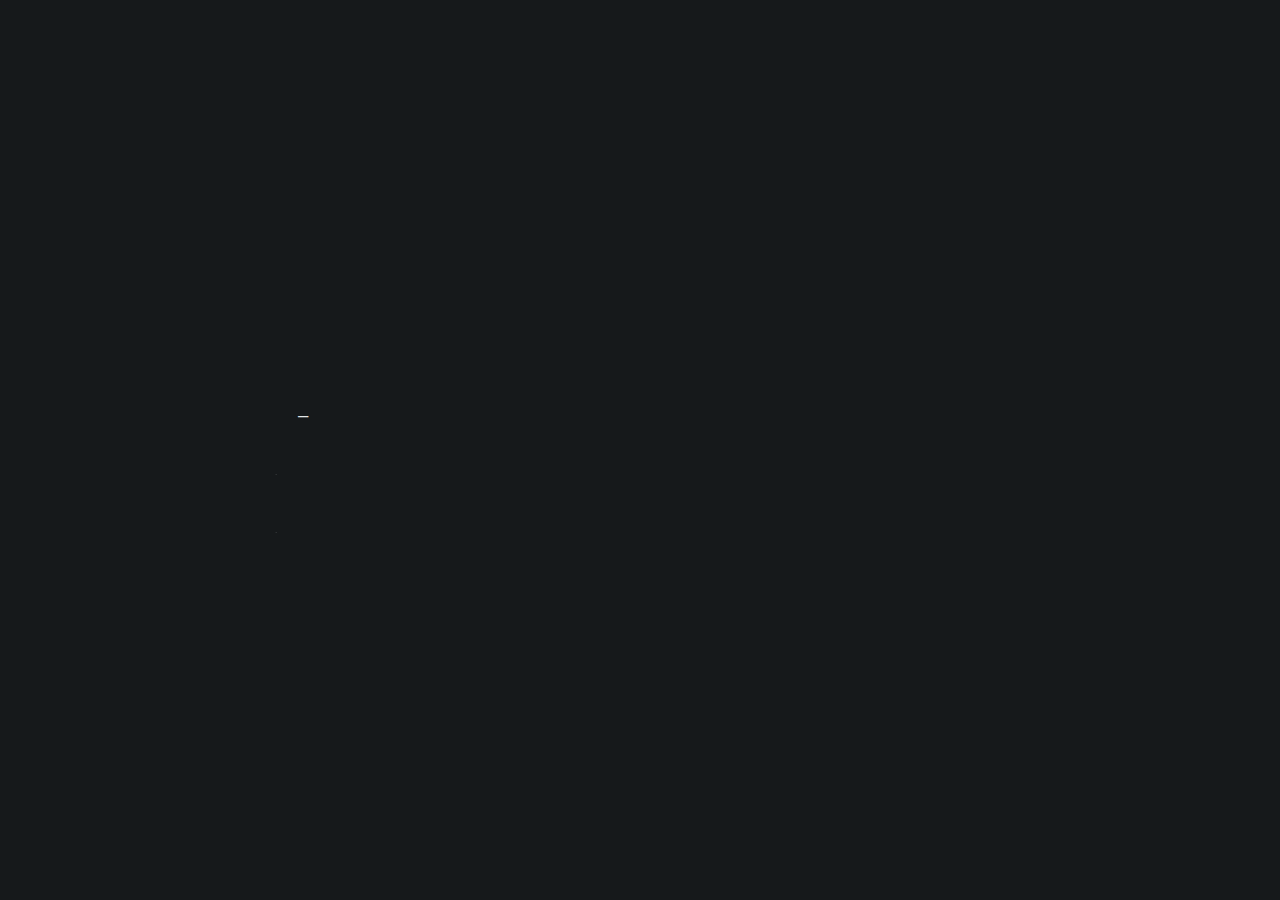
<file: index.html>
<!--          
  
  //|\\ Hello and Welcome to Casey's Portfolio v2.1! //|\\

quu..__
 $$$b  `-=-.__
  "$$b        `=-.                          ___.  -uuudP
   `$$b           `.__.-====-.__     __.==-'      $$$$"              .
     "$b          -'            `-.-'            $$$"              .'|
       ".                                       d$"             _.'  |
         `.   /                              ..."             .'     |
           `./                           ..::-'            _.'       |
            /                         .:::-'            .-'         .'
           :                          ::''\          _.'            |
          .' .-.             .-.           `.      .'               |
          : /'$$|           .@"$\           `.   .'              _.-'
         .'|$u$$|          |$$,$$|           |  <            _.-'
         | `:$$:'          :$$$$$:           `.  `.       .-'
         :                  `"  '             |    `-.     \
        :##.       ==             .###.       `.      `.    `\
        |##:                      :###:        |        >     >
        |#'     `..'`..'          `###'        x:      /     /
         \                                   xXX|     /    ./
          \                                xXXX'|    /   ./
          /`-.                                  `.  /   /
         :    `-  ...........,                   | /  .'
         |         ``:::::::'       .            |<    `.
         |             ```          |           x| \ `.:``.
         |                         .'    /'   xXX|  `:`M`M':.
         |    |                    ;    /:' xXXX'|  -'MMMMM:'
         `.  .'                   :    /:'       |-'MMMM.-'
          |  |                   .'   /'        .'MMM.-'
          `'`'                   :  ,'          |MMM<
            |                     `'            |tbap\
             \                                  :MM.-'
              \                 |              .''
               \.               `.            /
                /     .:::::::.. :           /
               |     .:::::::::::`.         /
               |   .:::            \       /
              /   .''               >::'  /
              `',:                 :    .'

  //|\\ Please do not feed the pikachu //|\\
-->

<!DOCTYPE html>
<html lang="en">
  <head>
    <meta charset="utf-8">
    <meta http-equiv="x-ua-compatible" content="ie=edge">
    <meta name="viewport" content="width=device-width, initial-scale=1.0, maximum-scale=1.0, user-scalable=no, minimal-ui">
    <meta name="mobile-web-app-capable" content="yes">
    <meta name="apple-mobile-web-app-capable" content="yes">
    <meta name="format-detection" content="telephone=no">
    <meta name="description" content="I'm Casey Trahan, Full Stack Web Developer with a passion for making websites and applications both functional and engaging. Strong creative and analytical skills. Team player with an eye for detail. Skilled and experienced with HTML, CSS, JavaScript, MySQL, MongoDB, Express, React, Node, Illustrator, Photoshop and Git. Formerly BigCommerce / Currently LogicMonitor, INC">
    <meta name="author" content="Casey Trahan">
    <meta property="og:url" content="https://casethebase.github.io/">
    <meta property="og:type" content="website">
    <meta property="og:title" content="Casey Trahan">
    <meta property="og:image:width" content="2880">
    <meta property="og:image:height" content="1800">
    <meta property="og:description" content="I'm Casey Trahan, Full Stack Web Developer with a passion for making websites and applications both functional and engaging. Strong creative and analytical skills. Team player with an eye for detail. Skilled and experienced with HTML, CSS, JavaScript, MySQL, MongoDB, Express, React, Node, Illustrator, Photoshop and Git. Formerly BigCommerce / Currently LogicMonitor, INC">
    <meta property="og:locale" content="en_GB">
    <meta name="LinkedIn:description" content="I'm Casey Trahan, Full Stack Web Developer with a passion for making websites and applications both functional and engaging. Strong creative and analytical skills. Team player with an eye for detail. Skilled and experienced with HTML, CSS, JavaScript, MySQL, MongoDB, Express, React, Node, Illustrator, Photoshop and Git. Formerly BigCommerce / Currently LogicMonitor, INC">
    <link rel="icon" href="assets/favicon.png" type="image/x-icon" />
    <title>Casey Trahan</title>
    <link rel="stylesheet" type="text/css" href="/index.css">
  </head>
  <body>
    <section id="content">
      <article>
        <header>
          <h1>Casey Trahan</h1>
        </header>
        <p>I'm Casey Trahan, Full Stack Web Developer with a passion for making websites and applications both functional and engaging. Strong creative and analytical skills. Team player with an eye for detail. Skilled and experienced with HTML, CSS, JavaScript, MySQL, MongoDB, Express, React, Node, Illustrator, Photoshop and Git. Formerly BigCommerce / Currently LogicMonitor, INC</p>
      </article>
      <nav>
        <a href="/" title="Casey Trahan">Casey Trahan</a> 
      </nav>
      <footer>
        <a href="https://www.linkedin.com/in/caseytrahan/" title="Follow Casey on LinkedIn">
          LinkedIn
        </a> 
      </footer>
    </section>
    <div id="application"></div>
    <script>
      (function(i, s, o, g, r, a, m) {
        i['GoogleAnalyticsObject'] = r;
        i[r] = i[r] || function() {
          (i[r].q = i[r].q || []).push(arguments)
        }, i[r].l = 1 * new Date();
        a = s.createElement(o),
          m = s.getElementsByTagName(o)[0];
        a.async = 1;
        a.src = g;
        m.parentNode.insertBefore(a, m)
      })(window, document, 'script', 'https://www.google-analytics.com/analytics.js', 'ga');
      ga('create', 'UA-177955150-1', 'auto');
    </script>
    <script src="/index.js"></script>
  </body>
</html>
</file>
<file: index.css>
@import url(https://fonts.googleapis.com/css?family=Roboto+Mono:100,300,400,500);
.typer-component {
    display: inline-block
}

.typer-component .temp {
    opacity: .25;
    -ms-filter: "progid:DXImageTransform.Microsoft.Alpha(Opacity=25)";
    filter: alpha(opacity=25)
}

.greeting-component {
    font-size: 24px;
    display: -webkit-box;
    display: -ms-flexbox;
    display: box;
    display: flex
}

.greeting-component .cursor {
    -webkit-transition: opacity .5s ease;
    transition: opacity .5s ease
}

.greeting-component .cursor:before {
    -webkit-animation: c 1s infinite;
    animation: c 1s infinite;
    content: '_'
}

.greeting-component.done .cursor {
    opacity: 0;
    -ms-filter: "progid:DXImageTransform.Microsoft.Alpha(Opacity=0)";
    filter: alpha(opacity=0)
}

.loader-component,
.transition-component,
.transition-component .canvas {
    position: absolute;
    height: 100%;
    width: 100%;
    left: 0;
    top: 0
}

.loader-component {
    -webkit-box-pack: center;
    -o-box-pack: center;
    -ms-flex-pack: center;
    justify-content: center;
    -webkit-box-orient: vertical;
    -o-box-orient: vertical;
    -ms-flex-direction: column;
    flex-direction: column;
    -webkit-box-align: center;
    -o-box-align: center;
    -ms-flex-align: center;
    align-items: center;
    display: -webkit-box;
    display: -ms-flexbox;
    display: box;
    display: flex
}

.loader-component .instruction {
    margin-bottom: 20px;
    line-height: 1.75;
    text-align: center;
    max-width: 520px;
    font-size: 12px;
    opacity: .85;
    -ms-filter: "progid:DXImageTransform.Microsoft.Alpha(Opacity=85)";
    filter: alpha(opacity=85);
    padding: 0 16px
}

.loader-component .progress {
    -webkit-box-align: center;
    -o-box-align: center;
    -ms-flex-align: center;
    align-items: center;
    line-height: 12px;
    font-size: 11px
}

.loader-component .progress,
.loader-component .progress .after,
.loader-component .progress .before {
    display: -webkit-box;
    display: -ms-flexbox;
    display: box;
    display: flex
}

.loader-component .progress:before {
    content: '['
}

.loader-component .progress:after {
    content: ']'
}

.loader-component .progress .block {
    display: block;
    height: 10px;
    width: 7px
}

.loader-component .progress .block.solid {
    background: #e2e6e8
}

.loader-component .progress .block.empty {
    border-bottom: 1px solid #e2e6e8;
    margin: 0 1px;
    width: 5px
}

.loader-component .progress .pulse {
    -webkit-animation: d .33s linear infinite;
    animation: d .33s linear infinite
}

.project-component {
    position: absolute;
    height: 100%;
    width: 100%;
    left: 0;
    top: 0
}

.project-component .viewport {
    background: #16191b;
    position: absolute;
    bottom: 50px;
    right: 0;
    left: 0;
    top: 0
}

.project-component .viewport .frame {
    position: absolute;
    height: 100%;
    width: 100%;
    left: 0;
    top: 0
}

.project-component .viewport:after {
    background: #16191b;
    position: absolute;
    content: '';
    height: 50px;
    width: 100%;
    top: 100%
}

.project-component .close {
    position: absolute;
    display: none;
    height: 100%;
    width: 100%;
    left: 0;
    top: 0
}

.project-component .close.enabled {
    display: block
}

.project-component .footer {
    -webkit-transform: translateY(100%);
    transform: translateY(100%);
    -webkit-transform: translate3d(0, 100%, 0);
    transform: translate3d(0, 100%, 0);
    -webkit-transition: -webkit-transform .3s cubic-bezier(.23, 1, .32, 1);
    transition: transform .3s cubic-bezier(.23, 1, .32, 1);
    pointer-events: none;
    background: #16191b;
    position: absolute;
    overflow: hidden;
    display: -webkit-box;
    display: -ms-flexbox;
    display: box;
    display: flex;
    width: 100%;
    top: 100%
}

.project-component .footer.show {
    -webkit-transform: translateY(-50px);
    transform: translateY(-50px);
    -webkit-transform: translate3d(0, -50px, 0);
    transform: translate3d(0, -50px, 0);
    -webkit-transition-delay: .2s;
    transition-delay: .2s;
    pointer-events: inherit
}

.project-component .footer.show .close,
.project-component .footer.show .toggle {
    opacity: 1;
    -ms-filter: none;
    filter: none
}

.project-component .footer:not(.open) .toggle {
    pointer-events: auto;
    -webkit-transform: none;
    transform: none;
    opacity: 1;
    -ms-filter: none;
    filter: none
}

.project-component .footer.open {
    -webkit-transform: translateY(-100%);
    transform: translateY(-100%);
    -webkit-transform: translate3d(0, -100%, 0);
    transform: translate3d(0, -100%, 0);
    -webkit-transition-delay: 0s;
    transition-delay: 0s
}

.project-component .footer.open .toggle {
    pointer-events: none;
    -webkit-transition-delay: 0s;
    transition-delay: 0s;
    -webkit-transform: translate(100%) scaleX(3);
    transform: translate(100%) scaleX(3);
    opacity: 0;
    -ms-filter: "progid:DXImageTransform.Microsoft.Alpha(Opacity=0)";
    filter: alpha(opacity=0)
}

.project-component .footer.open .menu {
    -webkit-transform: translate(0);
    transform: translate(0);
    -webkit-transform: translateZ(0);
    transform: translateZ(0);
    -webkit-transition-delay: .05s;
    transition-delay: .05s
}

.project-component .footer .info {
    padding: 0 16px 20px;
    -webkit-box-flex: 1;
    -o-box-flex: 1;
    box-flex: 1;
    -ms-flex: 1 1 auto;
    flex: 1 1 auto
}

.project-component .footer .info .title {
    line-height: 50px;
    font-size: 14px;
    display: block
}

.project-component .footer .info .description {
    line-height: 1.75;
    max-width: 720px;
    font-size: 11px;
    display: block
}

.project-component .footer .info .description a {
    -webkit-transition: border .2s ease;
    transition: border .2s ease;
    text-decoration: none;
    border-bottom: 1px solid rgba(226, 230, 232, .25);
    color: #e2e6e8
}

.project-component .footer .info .description a:hover {
    border-color: #e2e6e8
}

.project-component .footer .toggle {
    -webkit-transition: all .3s cubic-bezier(.86, 0, .07, 1) .2s;
    transition: all .3s cubic-bezier(.86, 0, .07, 1) .2s;
    -webkit-box-align: center;
    -o-box-align: center;
    -ms-flex-align: center;
    align-items: center;
    position: absolute;
    padding: 0 20px;
    display: -webkit-box;
    display: -ms-flexbox;
    display: box;
    display: flex;
    height: 50px;
    right: 0;
    top: 0
}

.project-component .footer .toggle .icon {
    height: 16px;
    width: 24px;
    fill: #e2e6e8
}

.project-component .footer .menu {
    -webkit-transform: translateY(100%);
    transform: translateY(100%);
    -webkit-transform: translate3d(0, 100%, 0);
    transform: translate3d(0, 100%, 0);
    -webkit-transition: -webkit-transform .3s cubic-bezier(.86, 0, .07, 1);
    transition: transform .3s cubic-bezier(.86, 0, .07, 1);
    -webkit-box-align: center;
    -o-box-align: center;
    -ms-flex-align: center;
    align-items: center;
    display: -webkit-box;
    display: -ms-flexbox;
    display: box;
    display: flex
}

.project-component .footer .menu .button {
    cursor: pointer;
    font-size: 0;
    height: 100%
}

.project-component .footer .menu .icon {
    stroke: #e2e6e8;
    height: 12px;
    width: 6px
}

.project-component .footer .menu .home {
    text-transform: uppercase;
    letter-spacing: 2px;
    font-weight: 300;
    line-height: 14px;
    font-size: 12px;
    padding: 0 8px;
    margin: 0 1px;
    color: #e2e6e8
}

.project-component .footer .menu .next,
.project-component .footer .menu .prev {
    padding: 0 20px
}

.project-component .footer .menu .next .icon,
.project-component .footer .menu .prev .icon {
    -webkit-transition: -webkit-transform .2s ease;
    transition: transform .2s ease
}

.project-component .footer .menu .next[disabled],
.project-component .footer .menu .prev[disabled] {
    pointer-events: none;
    opacity: .3;
    -ms-filter: "progid:DXImageTransform.Microsoft.Alpha(Opacity=30)";
    filter: alpha(opacity=30)
}

.project-component .footer .menu .next:hover .icon,
.project-component .footer .menu .prev:hover .icon {
    -webkit-transform: scale(1.25);
    transform: scale(1.25)
}

.header-component {
    -webkit-box-pack: justify;
    -o-box-pack: justify;
    -ms-flex-pack: justify;
    justify-content: space-between;
    -webkit-box-align: center;
    -o-box-align: center;
    -ms-flex-align: center;
    align-items: center;
    position: absolute;
    padding: 0 16px;
    display: -webkit-box;
    display: -ms-flexbox;
    display: box;
    display: flex;
    width: 100%;
    height: 60px;
    top: 0
}

.header-component .logo {
    width: 32px;
    height: 32px;
    fill: #e2e6e8;
    stroke: #e2e6e8
}

.header-component .logo .s {
    stroke-dasharray: 24;
    stroke-dashoffset: 24
}

.header-component .logo .w1,
.header-component .logo .w2 {
    -webkit-transform: scale(0);
    transform: scale(0)
}

.header-component .logo.show .s {
    -webkit-animation: a 1.75s cubic-bezier(.23, 1, .32, 1) .1s forwards;
    animation: a 1.75s cubic-bezier(.23, 1, .32, 1) .1s forwards
}

.header-component .logo.show .w1 {
    -webkit-animation: b .5s cubic-bezier(.23, 1, .32, 1) 1.1s forwards;
    animation: b .5s cubic-bezier(.23, 1, .32, 1) 1.1s forwards
}

.header-component .logo.show .w2 {
    -webkit-animation: b .5s cubic-bezier(.23, 1, .32, 1) .9s forwards;
    animation: b .5s cubic-bezier(.23, 1, .32, 1) .9s forwards
}

.header-component .about {
    font-size: 12px;
    opacity: .25;
    -ms-filter: "progid:DXImageTransform.Microsoft.Alpha(Opacity=25)";
    filter: alpha(opacity=25)
}

.header-component .about .temp {
    opacity: 1;
    -ms-filter: none;
    filter: none
}

.footer-component {
    -webkit-box-pack: justify;
    -o-box-pack: justify;
    -ms-flex-pack: justify;
    justify-content: space-between;
    -webkit-box-align: center;
    -o-box-align: center;
    -ms-flex-align: center;
    align-items: center;
    line-height: 2;
    font-size: 12px;
    position: absolute;
    display: -webkit-box;
    display: -ms-flexbox;
    display: box;
    display: flex;
    padding: 0 16px;
    bottom: 0;
    width: 100%;
    height: 50px
}

.footer-component .status {
    -webkit-transition: opacity .66s cubic-bezier(.23, 1, .32, 1);
    transition: opacity .66s cubic-bezier(.23, 1, .32, 1);
    text-overflow: ellipsis;
    white-space: nowrap;
    overflow: hidden;
    opacity: .25;
    -ms-filter: "progid:DXImageTransform.Microsoft.Alpha(Opacity=25)";
    filter: alpha(opacity=25)
}

.footer-component .status:hover {
    opacity: .75;
    -ms-filter: "progid:DXImageTransform.Microsoft.Alpha(Opacity=75)";
    filter: alpha(opacity=75)
}

.footer-component .social {
    display: -webkit-box;
    display: -ms-flexbox;
    display: box;
    display: flex
}

.footer-component .social .link {
    -webkit-transition: opacity .3s cubic-bezier(.23, 1, .32, 1);
    transition: opacity .3s cubic-bezier(.23, 1, .32, 1);
    margin-left: 16px;
    text-decoration: none;
    opacity: .66;
    -ms-filter: "progid:DXImageTransform.Microsoft.Alpha(Opacity=66)";
    filter: alpha(opacity=66);
    color: #e2e6e8
}

.footer-component .social .link:hover {
    opacity: 1;
    -ms-filter: none;
    filter: none
}

.about-component {
    position: relative;
    word-wrap: brea;
    line-height: 1.7;
    font-size: 14px;
    margin: 40px 0 32px
}

.about-component .section-title {
    top: 4px
}

.about-component .typer-component {
    white-space: nowrap;
    display: block!important
}

.menu-component {
    position: relative
}

.menu-component .section-title {
    top: 10px
}

.menu-component .projects {
    -webkit-column-gap: 24px;
    -moz-column-gap: 24px;
    column-gap: 24px;
    font-size: 13px;
    -webkit-columns: 3 auto;
    -moz-columns: 3 auto;
    columns: 3 auto
}

@media screen and (max-width:719px) {
    .menu-component .projects {
        -webkit-columns: 2 auto;
        -moz-columns: 2 auto;
        columns: 2 auto
    }
}

@media screen and (max-width:450px) {
    .menu-component .projects {
        -webkit-columns: 1 auto;
        -moz-columns: 1 auto;
        columns: 1 auto
    }
}

.menu-component .projects .link {
    text-decoration: none;
    text-overflow: ellipsis;
    white-space: nowrap;
    line-height: 28px;
    overflow: hidden;
    display: block;
    cursor: pointer;
    color: inherit
}

.menu-component .projects .link .index {
    margin-right: 8px;
    opacity: .2;
    -ms-filter: "progid:DXImageTransform.Microsoft.Alpha(Opacity=20)";
    filter: alpha(opacity=20)
}

.menu-component .projects .link .index,
.menu-component .projects .link .title {
    -webkit-transition: opacity .3s cubic-bezier(.23, 1, .32, 1);
    transition: opacity .3s cubic-bezier(.23, 1, .32, 1)
}

.menu-component .projects .link .title {
    position: relative;
    overflow: hidden;
    opacity: .9;
    -ms-filter: "progid:DXImageTransform.Microsoft.Alpha(Opacity=90)";
    filter: alpha(opacity=90);
    color: #fff
}

.menu-component .projects .link .title:after {
    -webkit-transition: all .5s cubic-bezier(.175, .885, .32, 1.275);
    transition: all .5s cubic-bezier(.175, .885, .32, 1.275);
    -webkit-transform: translate(calc(-100% - 8px));
    transform: translate(calc(-100% - 8px));
    -webkit-transform: translate3d(calc(-100% - 8px), 0, 0);
    transform: translate3d(calc(-100% - 8px), 0, 0);
    background: #262626;
    position: absolute;
    content: '';
    bottom: -2px;
    height: 1px;
    width: 24px;
    left: 0
}

.menu-component .projects .link:hover .index {
    opacity: .4;
    -ms-filter: "progid:DXImageTransform.Microsoft.Alpha(Opacity=40)";
    filter: alpha(opacity=40)
}

.menu-component .projects .link:hover .title {
    opacity: 1;
    -ms-filter: none;
    filter: none
}

.menu-component .projects .link:hover .title:after {
    -webkit-transition: all .275s cubic-bezier(.23, 1, .32, 1);
    transition: all .275s cubic-bezier(.23, 1, .32, 1);
    -webkit-transform: none;
    transform: none;
    background: #bfbfbf;
    width: 100%
}

a,
abbr,
acronym,
address,
applet,
big,
blockquote,
body,
caption,
cite,
code,
dd,
del,
dfn,
div,
dl,
dt,
em,
fieldset,
form,
h1,
h2,
h3,
h4,
h5,
h6,
html,
iframe,
img,
ins,
kbd,
label,
legend,
li,
object,
ol,
p,
pre,
q,
s,
samp,
small,
span,
strike,
strong,
sub,
sup,
table,
tbody,
td,
tfoot,
th,
thead,
tr,
tt,
ul,
var {
    margin: 0;
    padding: 0;
    border: 0;
    outline: 0;
    font-weight: inherit;
    font-style: inherit;
    font-family: inherit;
    font-size: 100%;
    vertical-align: baseline
}

body {
    line-height: 1;
    color: #000;
    background: #fff
}

ol,
ul {
    list-style: none
}

table {
    border-collapse: separate;
    border-spacing: 0
}

caption,
table,
td,
th {
    vertical-align: middle
}

caption,
td,
th {
    text-align: left;
    font-weight: 400
}

a img {
    border: none
}

* {
    box-sizing: border-box
}

body,
html {
    background: #16191b;
    overflow: hidden;
    height: 100%
}

button {
    font-family: Roboto Mono, monospace;
    background: none;
    padding: 0;
    outline: none;
    border: none
}

.section-title {
    text-transform: uppercase;
    letter-spacing: .15em;
    font-size: 10px;
    opacity: .2;
    -ms-filter: "progid:DXImageTransform.Microsoft.Alpha(Opacity=20)";
    filter: alpha(opacity=20);
    color: #e2e6e8
}

.section-title:after {
    content: '.'
}

@media screen and (max-width:869px) {
    .section-title {
        margin-bottom: 16px
    }
}

@media screen and (min-width:870px) {
    .section-title {
        -webkit-transform: translate(-100%);
        transform: translate(-100%);
        -webkit-transform: translate3d(-100%, 0, 0);
        transform: translate3d(-100%, 0, 0);
        position: absolute;
        left: -16px
    }
}

@-webkit-keyframes a {
    to {
        stroke-dashoffset: 0
    }
}

@keyframes a {
    to {
        stroke-dashoffset: 0
    }
}

@-webkit-keyframes b {
    to {
        -webkit-transform: none;
        transform: none
    }
}

@keyframes b {
    to {
        -webkit-transform: none;
        transform: none
    }
}

@-webkit-keyframes c {
    0% {
        opacity: .1;
        -ms-filter: "progid:DXImageTransform.Microsoft.Alpha(Opacity=10)";
        filter: alpha(opacity=10)
    }
    50% {
        opacity: 1;
        -ms-filter: none;
        filter: none
    }
    to {
        opacity: .1;
        -ms-filter: "progid:DXImageTransform.Microsoft.Alpha(Opacity=10)";
        filter: alpha(opacity=10)
    }
}

@keyframes c {
    0% {
        opacity: .1;
        -ms-filter: "progid:DXImageTransform.Microsoft.Alpha(Opacity=10)";
        filter: alpha(opacity=10)
    }
    50% {
        opacity: 1;
        -ms-filter: none;
        filter: none
    }
    to {
        opacity: .1;
        -ms-filter: "progid:DXImageTransform.Microsoft.Alpha(Opacity=10)";
        filter: alpha(opacity=10)
    }
}

@-webkit-keyframes d {
    0% {
        opacity: .1;
        -ms-filter: "progid:DXImageTransform.Microsoft.Alpha(Opacity=10)";
        filter: alpha(opacity=10)
    }
    50% {
        opacity: .5;
        -ms-filter: "progid:DXImageTransform.Microsoft.Alpha(Opacity=50)";
        filter: alpha(opacity=50)
    }
    to {
        opacity: .1;
        -ms-filter: "progid:DXImageTransform.Microsoft.Alpha(Opacity=10)";
        filter: alpha(opacity=10)
    }
}

@keyframes d {
    0% {
        opacity: .1;
        -ms-filter: "progid:DXImageTransform.Microsoft.Alpha(Opacity=10)";
        filter: alpha(opacity=10)
    }
    50% {
        opacity: .5;
        -ms-filter: "progid:DXImageTransform.Microsoft.Alpha(Opacity=50)";
        filter: alpha(opacity=50)
    }
    to {
        opacity: .1;
        -ms-filter: "progid:DXImageTransform.Microsoft.Alpha(Opacity=10)";
        filter: alpha(opacity=10)
    }
}

#application,
.application-component {
    font-family: Roboto Mono, monospace;
    background: #16191b;
    font-weight: 300;
    color: #e2e6e8;
    position: absolute;
    height: 100%;
    width: 100%;
    left: 0;
    top: 0
}

#application .container,
.application-component .container {
    -webkit-overflow-scrolling: touch;
    -webkit-box-pack: center;
    -o-box-pack: center;
    -ms-flex-pack: center;
    justify-content: center;
    -webkit-box-align: center;
    -o-box-align: center;
    -ms-flex-align: center;
    align-items: center;
    overflow-y: scroll;
    position: absolute;
    display: -webkit-box;
    display: -ms-flexbox;
    display: box;
    display: flex;
    bottom: 50px;
    right: 0;
    left: 0;
    top: 60px
}

#application .container .wrapper,
.application-component .container .wrapper {
    max-width: 720px;
    padding: 24px 16px;
    margin: auto;
    width: 100%
}
</file>
